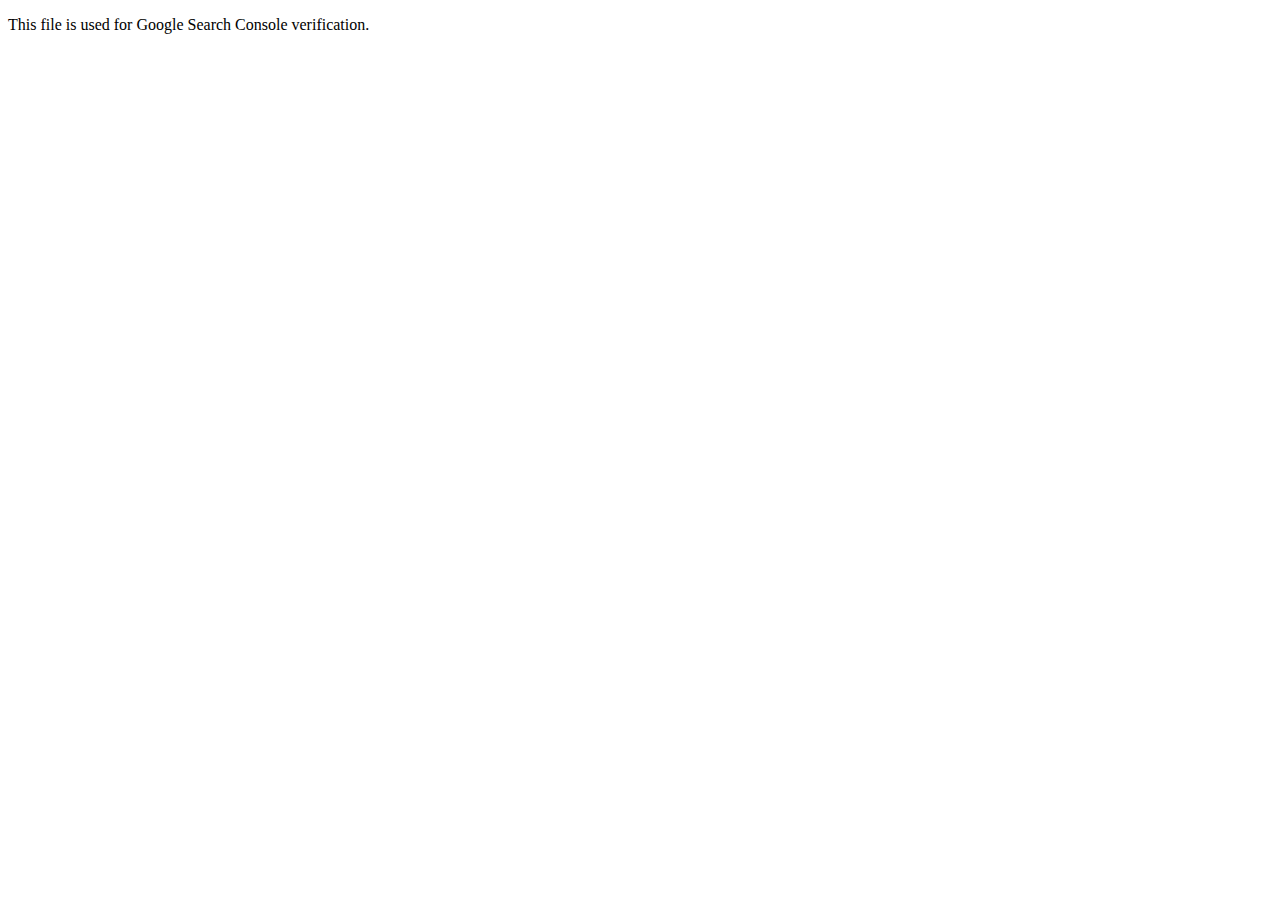
<file: public/google-site-verification.html>
<!DOCTYPE html>
<html>
<head>
  <title>Google Search Console Verification</title>
  <meta name="google-site-verification" content="tm1napbiz2ono2gae7n7fs0izwt40ioanejnsti8z7a" />
</head>
<body>
  <p>This file is used for Google Search Console verification.</p>
</body>
</html>
</file>
